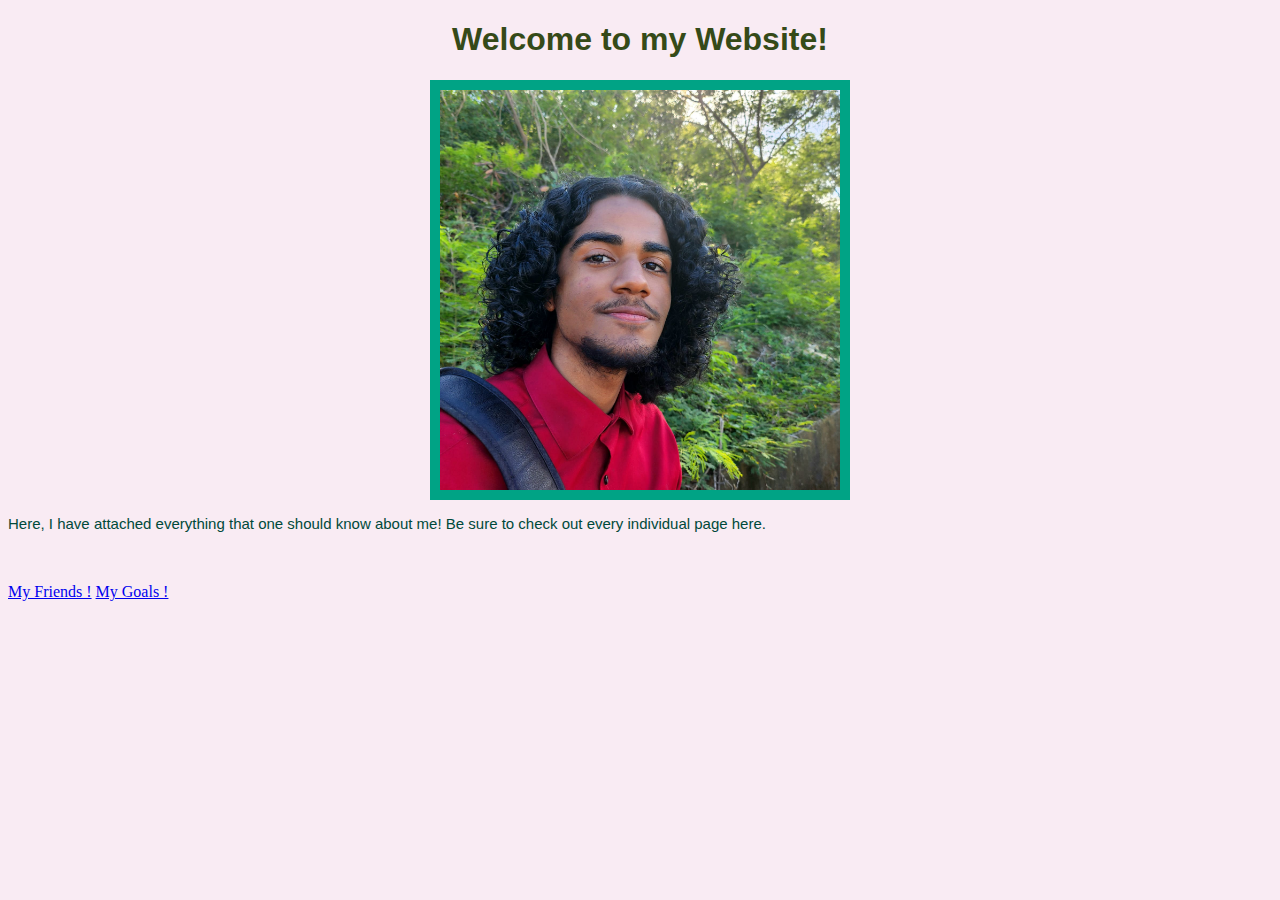
<file: index.html>
<!DOCTYPE html>
<html lang="en">
    <link 
        rel="stylesheet"
        href="./styles.css"
    />

	<head>
		<meta charset="UTF-8">
		<title>Homepage</title>
	</head>

	<body>
		<h1>Welcome to my Website!</h1>
		<img src="Isaac.jpg">
		<p>Here, I have attached everything that one should know about me! Be sure to check out every individual page here.</p>
        <br />
        <br />
        <a href="./friends.html">My Friends !</a>
        <a href="./goals.html">My Goals !</a>


	</body>
</html>
</file>
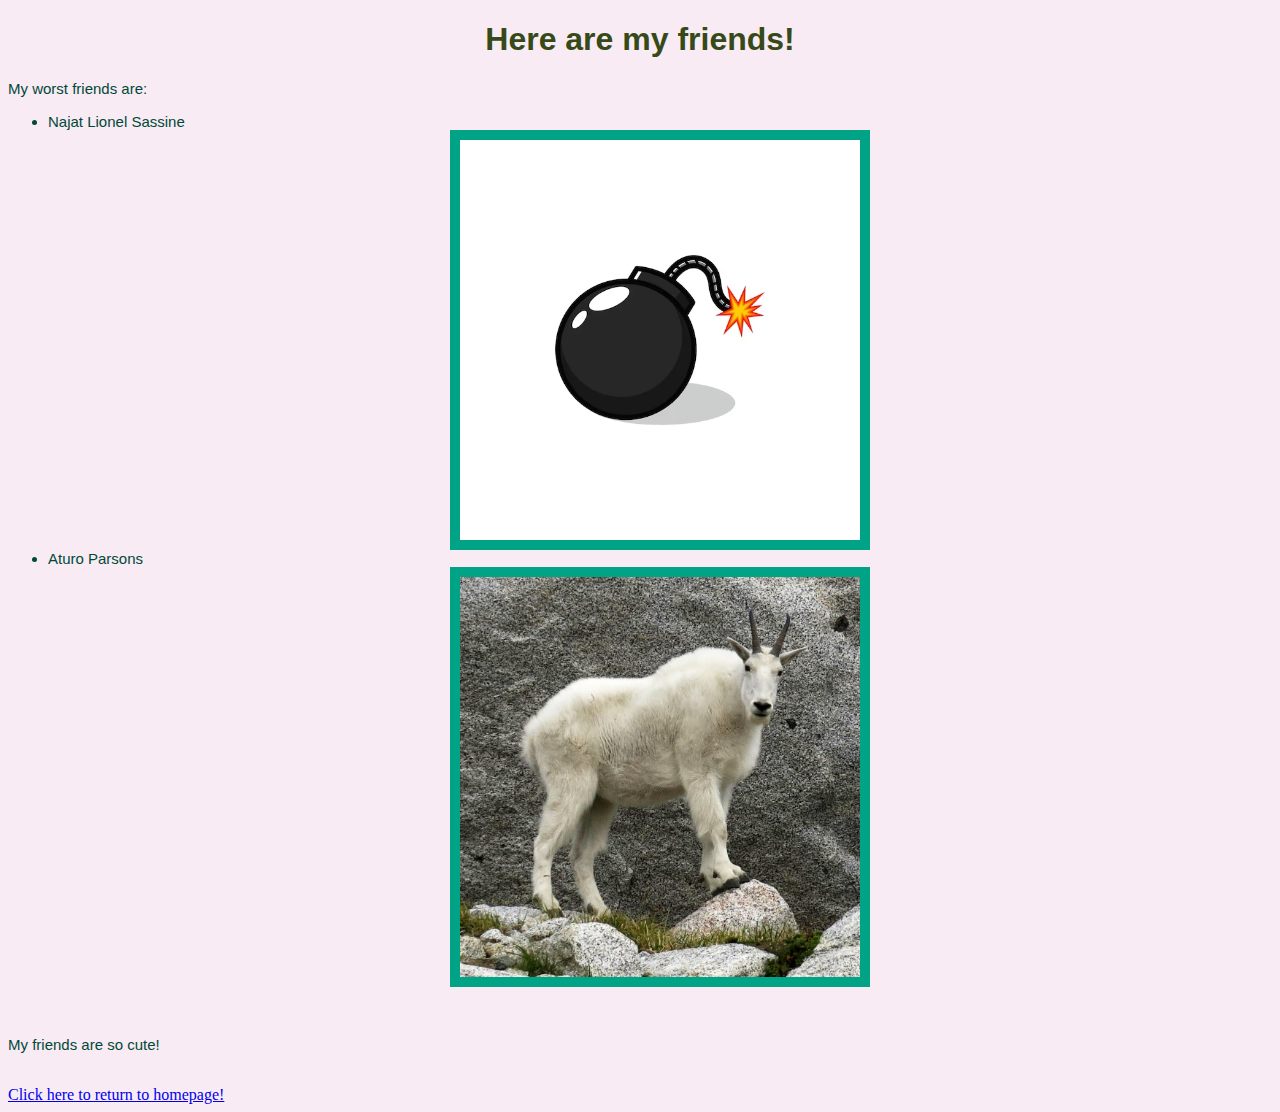
<file: friends.html>
<!DOCTYPE html>
<html lang="en">
    <link 
    rel="stylesheet"
    href="./styles.css" 
    \/>

<head>
    <meta charset="UTF-8">
    <meta name="viewport" content="width=device-width, initial-scale=1.0">
    <title>My friends!</title>
</head>

<body>
    <h1> Here are my friends! </h1>
    <p> My worst friends are:</p>
    <ul>
        <li>Najat Lionel Sassine</li>
        <img src="./najat.png">
        <li>Aturo Parsons</li>
        <img src="./aturo.jpg">
    </ul>
    <br />
    <p>My friends are so cute!</p>
    <br />
    <a href="./index.html">Click here to return to homepage!</a>
</body>
</html>
</file>
<file: styles.css>
html
{
    background:#F9EBF3;
}
p
{
    color:#00493A;
    font-family: sans-serif;
    font-size:15px;
}
h1
{
    color:#354A18;
    text-align: center;
    font: size 28px;;
    font-family: sans-serif;
}
img
{
    display: block;
    margin-left: auto;
    margin-right: auto;
    width:400px;
    height:400px;
    border-width:10px; border-style:solid; border-color:#00A385; 
}
li
{
    color:#00493A;
    font-family: sans-serif;
    font-size:15px;
}

.indent 
{
   float:left;     
}
</file>
